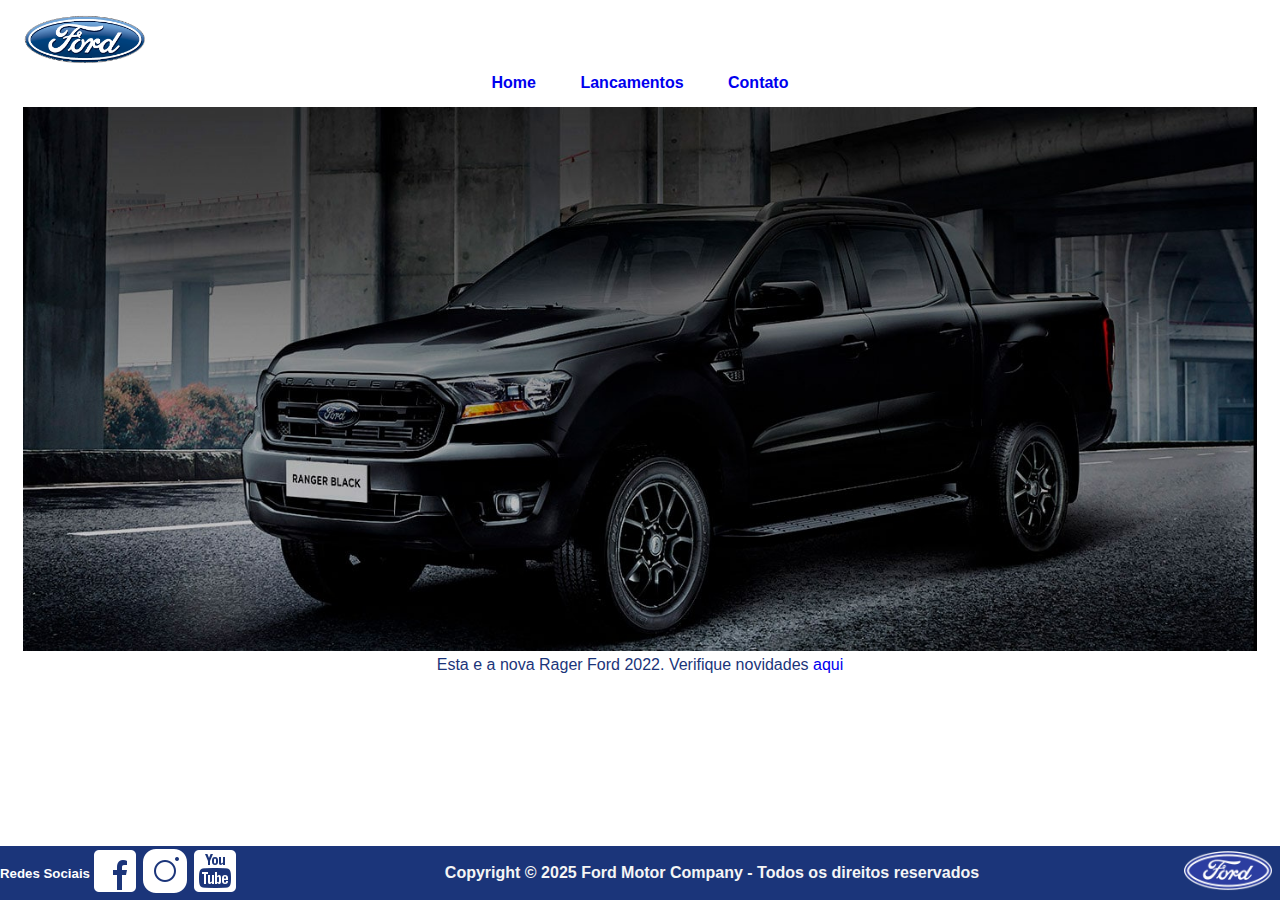
<file: index.html>
<!DOCTYPE html>
<html lang="pt-br">
<head>
    <meta charset="UTF-8">
    <meta name="viewport" content="width=device-width, initial-scale=1.0">
    <title>Ford Motors - Home</title>
    <link rel="stylesheet" href="css/stilus.css">   
</head>
<body>
    <header >
        <div class="header">
        <img class="header__img" src="img/logo-ford-256.png" alt="Logomarca da ford" >
        </div>
        <nav class="header__nav">    
            <a href="index.html">Home</a>
            <a href="lancamento.html">Lancamentos</a>
            <a href="contato.html">Contato</a>
        </nav>
    </header>
    <main>
        <a class="main__link" href="lancamento.html"><img class="main__img" src="img/imagem_1.jpg" alt="ford ranger" ></img></a>
        <p class="main__p">Esta e a nova Rager Ford 2022. Verifique novidades <a href="lancamento.html">aqui</a></p>  
    </main>
    <footer class="footer">
        <div class="redesSociais">
            <h5>Redes Sociais</h5>
            <a href="https://www.facebook.com/FordBrasil/" target="_blank"><img src="img/facebook-50.png" alt="Facebook"/></a>
            <a href="https://www.instagram.com/fordbrasil/" target="_blank"><img src="img/instagram-logo-50.png" alt="instagran"/></a>
            <a href="https://www.youtube.com/fordbrasil" target="_blank"><img src="img/youtube-squared-50.png" alt="youtube"/></a>
        </div>
        <div><a href="https://www.ford.com.br/copyright/" target="_blank"><h4 class="corcorpy">Copyright © 2025 Ford Motor Company - Todos os direitos reservados</h4></a></div>
        <div><img class="redesSociais__logorodape" src="img/ford-96.png" alt="logo da ford"/></div>   
    </footer>
</body>
</html>
</file>
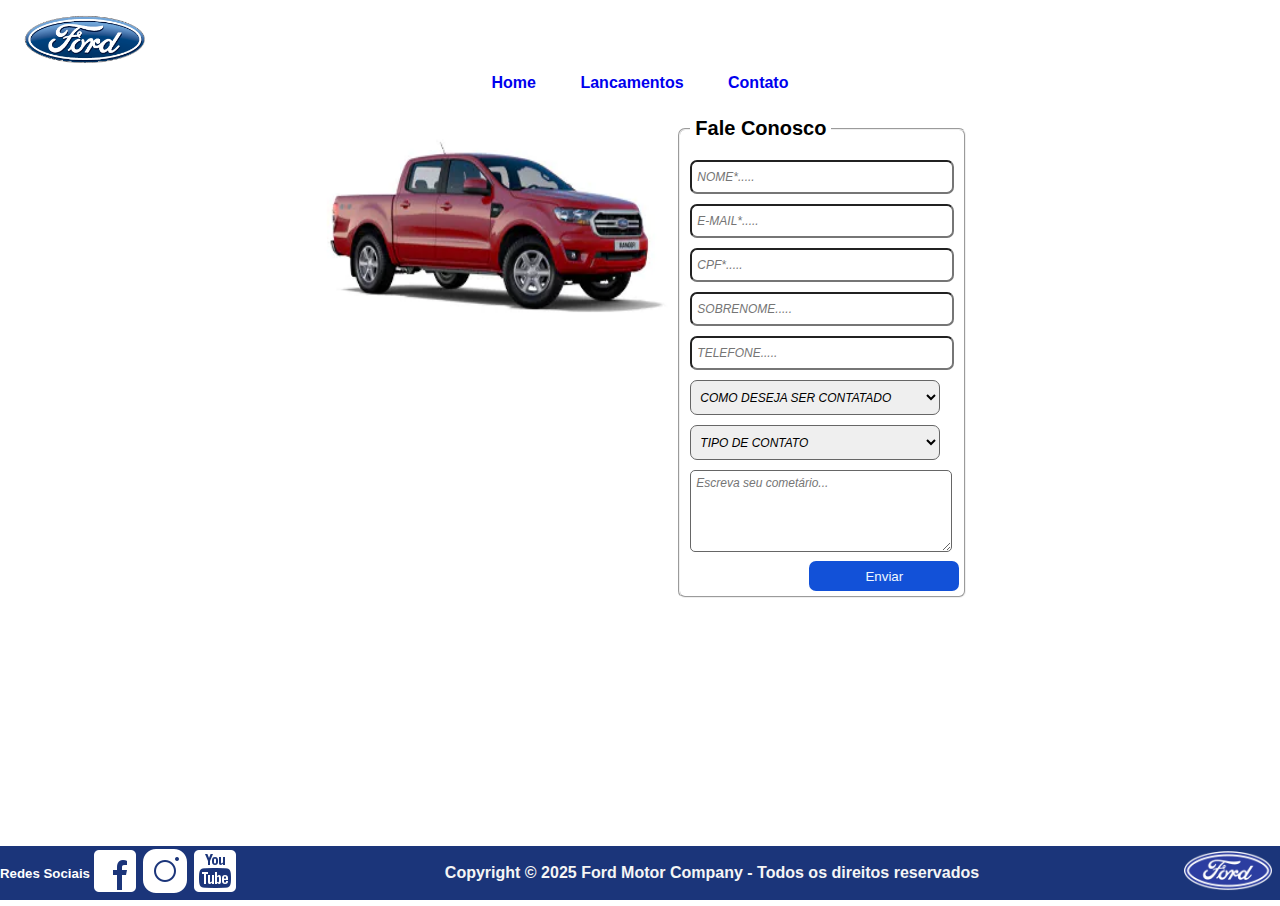
<file: contato.html>
<!DOCTYPE html>
<html lang="pt-br">
<head>
    <meta charset="UTF-8">
    <meta name="viewport" content="width=device-width, initial-scale=1.0">
    <title>Ford Motors - Fale Conosco</title>
    <link rel="stylesheet" href="css/stilus.css"> 
</head>
<body>
    <header >
        <div class="header">
        <img class="header__img" src="img/logo-ford-256.png" alt="Logomarca da ford" >
        </div>
        <nav class="header__nav">    
            <a href="index.html">Home</a>
            <a href="lancamento.html">Lancamentos</a>
            <a href="contato.html">Contato</a>
        </nav>
    </header>
    <main>
        <div class="main__contato">
            <img src="img/xls 2.2 diesel.jpg" alt="Ford xls 2.2 diesel" height="50%" width="50%">
            <form  action="#">
                <fieldset>
                    <legend><strong>Fale Conosco</strong></legend>
                        <input type="text" id="neme" name="neme" placeholder="NOME*....." required><br>
                        <input type="email" id="email" name="email" placeholder="E-MAIL*....." required><br>
                        <input type="number" id="cpf" name="cpf" placeholder="CPF*....." required><br>
                        <input type="text" id="sobrename" name="sobrename" placeholder="SOBRENOME....." required><br>
                        <input type="number" id="telefone" name="telefone" placeholder="TELEFONE....." required><br>
                        <select name="selecao" id="selecao" name="selecao">
                            <option value="id">COMO DESEJA SER CONTATADO</option>
                            <option value="telefone">TELEFONE</option>
                            <option value="email">E-MAIL</option>
                        </select><br>
                        <select name="selecao" id="selec" name="selec" >
                            <option value="id">TIPO DE CONTATO</option>
                            <option value="elogio">ELOGIOS</option>
                            <option value="reclamacao">RECLAMAÇÃO</option>
                            <option value="solicitacao">SOLICITAÇÃO</option>
                        </select><br>
                    <textarea name="comentarios" id="comentarios" rows="5" cols="70" placeholder="Escreva seu cometário..."></textarea><br>
                    <button class="botao__form">Enviar</button>
                </fieldset>   
            </form>                 
        </div>   
    </main>
    <footer class="footer">
        <div class="redesSociais">
            <h5>Redes Sociais</h5>
            <a href="https://www.facebook.com/FordBrasil/" target="_blank"><img src="img/facebook-50.png" alt="Facebook"/></a>
            <a href="https://www.instagram.com/fordbrasil/" target="_blank"><img src="img/instagram-logo-50.png" alt="instagran"/></a>
            <a href="https://www.youtube.com/fordbrasil" target="_blank"><img src="img/youtube-squared-50.png" alt="youtube"/></a>
        </div>
        <div><a href="https://www.ford.com.br/copyright/" target="_blank"><h4 class="corcorpy">Copyright © 2025 Ford Motor Company - Todos os direitos reservados</h4></a></div>
        <div><img class="redesSociais__logorodape" src="img/ford-96.png" alt="logo da ford"/></div>   
    </footer>
</body>
</html>
</file>
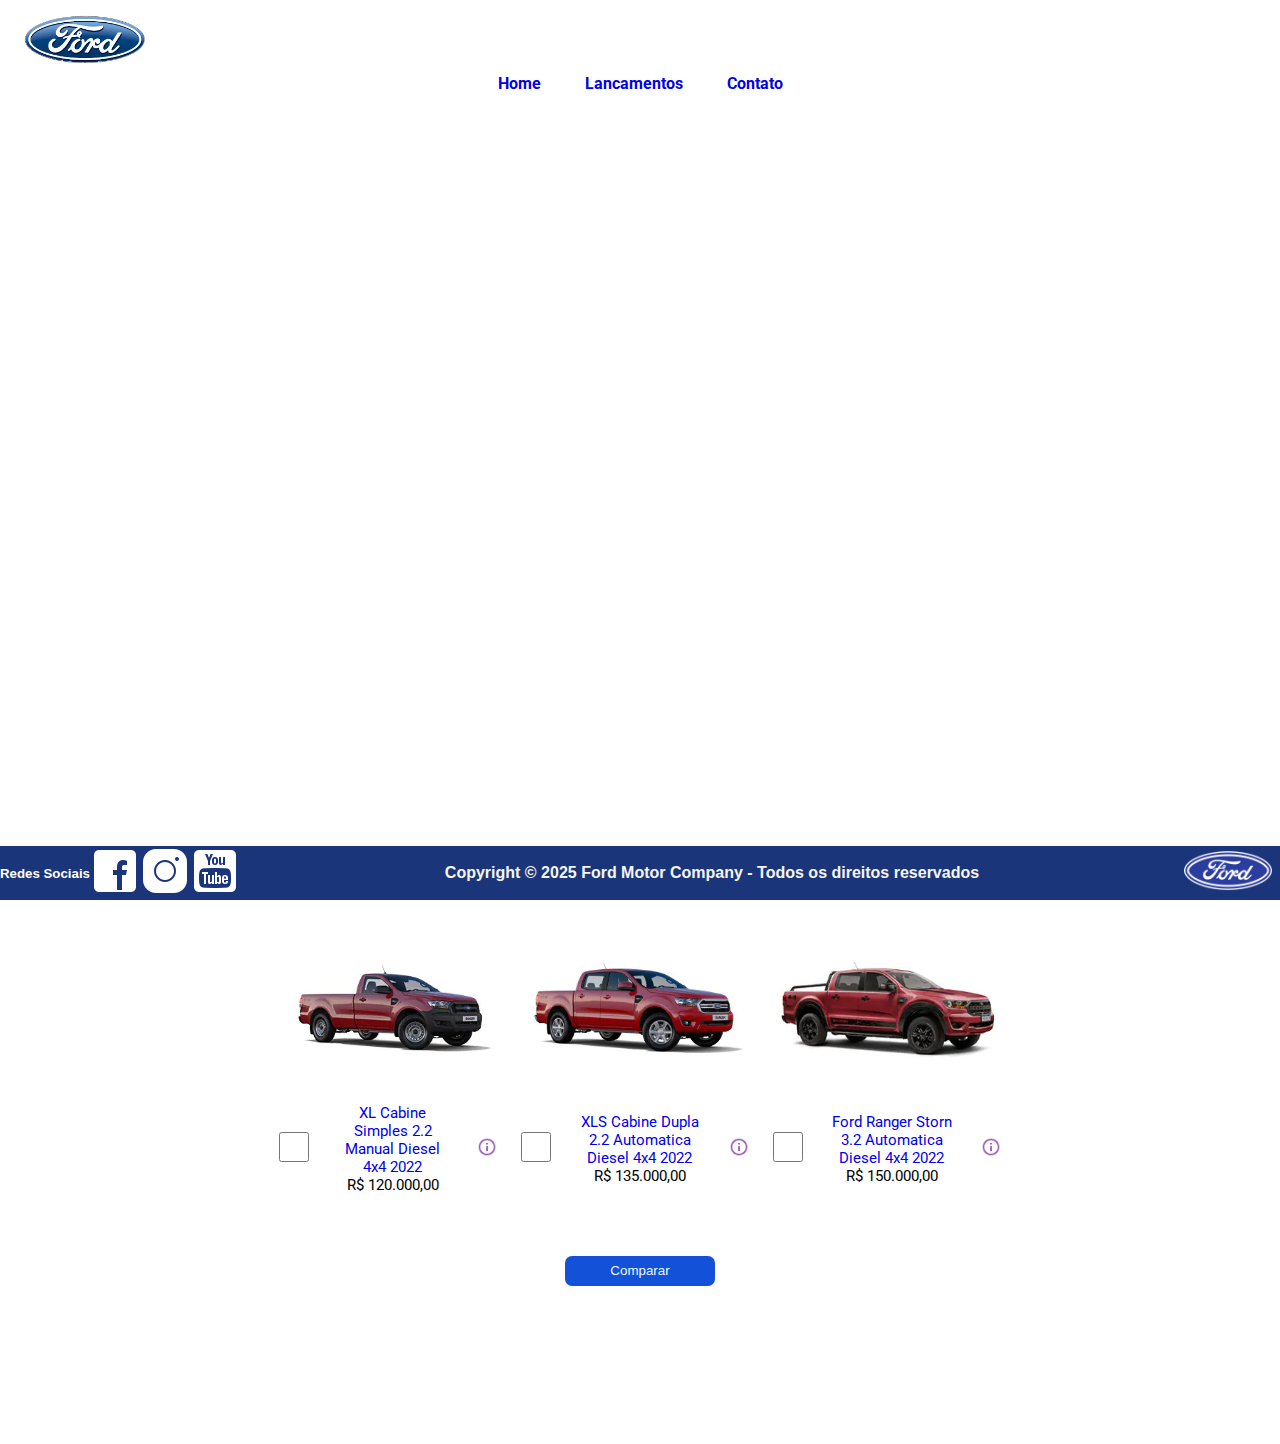
<file: lancamento.html>
<!DOCTYPE html>
<html lang="pt-br">
<head index.html, lancamento.html, contato.html>
    <meta charset="UTF-8">
    <meta name="viewport" content="width=device-width, initial-scale=1.0">
    <title>Ford Motors - Lacamentos</title>
    <link rel="stylesheet" href="css/stilus.css">
    <link href="https://fonts.googleapis.com/css2?family=Roboto&display=swap" rel="stylesheet">
</head>
<body>
    <header >
        <div class="header">
        <img class="header__img" src="img/logo-ford-256.png" alt="Logomarca da ford" >
        </div>
        <nav class="header__nav">    
            <a href="index.html">Home</a>
            <a href="lancamento.html">Lancamentos</a>
            <a href="contato.html">Contato</a>
        </nav>
    </header>
    <main>
        <div class="cotainer"> 
            <iframe  src="https://www.youtube.com/embed/vQsryuNmsL0?si=17UYRuQR-Kkd5Wbw" title="YouTube video player" frameborder="0" allow="accelerometer; autoplay; clipboard-write; encrypted-media; gyroscope; picture-in-picture; web-share" referrerpolicy="strict-origin-when-cross-origin" allowfullscreen></iframe>
        </div>               
            <table class="main__comparacao">
                <tr>
                    <td  colspan="3"><img width="103%" height="103%" src="img/XL Cabine.jpg" alt="XL Cabine simples 2.2 Diesel"/></td>
                    <td  colspan="3"><img width="100%" height="100%" src="img/xls 2.2 diesel.jpg" alt="Ranger cabine dupla diesel"/></td>
                    <td  colspan="3"><img width="100%" height="100%" src="img/storm.jpg" alt="Ranger storn"/></td>
                </tr>
                
                <tr>    
                    <td ><input class="main__comparacao__radio" type="checkbox" id="csimples" name="cabinesimples" value="cabinesimples"></td>
                    <td><label for="csimples"><a href="#">XL Cabine Simples 2.2 Manual Diesel 4x4 2022</a><br>R$ 120.000,00</label></td>
                    <td ><img class="main__comparacao__info" src="img/info.png" alt="informacao"></td>
                    
                    <td><input class="main__comparacao__radio" type="checkbox" id="diesel" name="cabinedupladiesel" value="cabinedupladiesel"></td>
                    <td><label for="diesel"><a href="#">XLS Cabine Dupla 2.2 Automatica Diesel 4x4 2022</a><br>R$ 135.000,00</label></td>
                    <td><img class="main__comparacao__info" src="img/info.png" alt="informacao"></td>
                    
                    <td><input class="main__comparacao__radio" type="checkbox" id="storm" name="rangerstorne" value="rangerstorne"></td>
                    <td><label for="storn"><a href="#">Ford Ranger Storn 3.2 Automatica Diesel 4x4 2022</a><br>R$ 150.000,00</label></td> 
                    <td><img class="main__comparacao__info" src="img/info.png" alt="informacao"></td>
                </tr>                                            
            </table>
        <button class="botao">Comparar</button>
    </main>
    <footer class="footer"> 
        <div class="redesSociais">
            <h5>Redes Sociais</h5>
            <a href="https://www.facebook.com/FordBrasil/" target="_blank"><img src="img/facebook-50.png" alt="Facebook"/></a>
            <a href="https://www.instagram.com/fordbrasil/" target="_blank"><img src="img/instagram-logo-50.png" alt="instagran"/></a>
            <a href="https://www.youtube.com/fordbrasil" target="_blank"><img src="img/youtube-squared-50.png" alt="youtube"/></a>
        </div>
        <div><a href="https://www.ford.com.br/copyright/" target="_blank"><h4 class="corcorpy">Copyright © 2025 Ford Motor Company - Todos os direitos reservados</h4></a></div>
        <div><img class="redesSociais__logorodape" src="img/ford-96.png" alt="logo da ford"/></div>   
    </footer>
</body>
</html>
</file>
<file: css/stilus.css>
/*=================================Zerando estilos=================================*/
* {/*zera todas as margens, padings e retira decoraçao de textps*/
    margin: 0;
    padding: 0;
    text-decoration: none;
}

/*=================================Cabeçalho=================================*/
html{
  height: 100%;
  margin: 0;
}

body {/*poe o corpo da pagina com fonte arial-san serif, retira as margens e os padings*/
    font-family: 'Roboto', sans-serif;
    /*font-family: Arial, sans-serif;*/
    margin: 0;
    padding: 3px;
    height: 100%;
    margin: 0;
    display: flex;
    flex-direction: column;
    min-height: 100vh;

  }
/* ===============================class do cabeçlho==========================*/
.header{/*textos do header home e lancamentos no centro margens 0 e espaços de 10px*/
    /*text-align: center
    margin: 0;*/

    display: flex;
    align-items: center;
    justify-content: space-between;
    
    padding: 10px 20px;
    color: white;

    
}
.header__nav{/*poe margens 0 e espaços internos de 15px ao menu home e lancamentos*/
    width: 100%;
    text-align: center;

    /*font-size: 25px;*/
    a{
        padding: 5px;
        margin: 0 15px;
        font-weight: bold;
    }

}
.header__img{/*poe imagens display flexivel e justificado a esquerda*/
    display: flex;
    justify-content: left;
    width: 10%;
    
    


}


/*=================================Corpo da pagina=================================*/

main{ /*========Elementos flex na tela, em colunas comum alinhado ao centro=========*/
    display: flex;
    flex-direction:column;/*todos elementos na mesma coluna*/
    align-items: center;
    margin: 15px;
    box-sizing: border-box;
    padding-bottom: 8rem;
    flex: 1;
}


table {
	border-collapse: collapse;
	border-spacing: 0;
}

input{
    border-radius: 7px;
    font-family: Arial, Helvetica, sans-serif;
    font-size: 12px;
    margin: 5px;
    width: 250px;
    height: 20px;
    padding: 5px;
    font-style: italic;
}

fieldset{ 
    margin: 5px;
    padding: 5px;
    border-radius: 7px;
}
legend{
    font-family: Arial, Helvetica, sans-serif;
    font-size: 20px;
    margin: 5px;
    padding: 5px;
}
select{
    border-radius: 7px;
    border-color: #666;
    margin: 5px;
    padding: 5px;
    width: 250px;
    height: 35px;
    font-size: 12px;
    font-family: Arial, Helvetica, sans-serif;
    font-style: italic;
}
textarea{
    border-radius: 5px;
    border-color: #666;
    font-size: 12px;
    font-family: Arial, Helvetica, sans-serif;
    font-style: italic;
    margin: 5px;
    padding: 5px;
    width: 250px;
}
iframe{
    height: 50rem;
    width: 90rem;
}
/* ===============================class do main==========================*/
.main__p{/*define que os textos ficaram no centro, com margens 0 e pading de 5px, na cor azul*/ 
    text-align: center;
    justify-content: center;
    margin: 0;
    padding: 5px; 
    color: #1b357a; 
}
.cotainer{/*=====================Alinha elementos ao centro=========================*/
    text-align: center;
   
}
.main__img{
    height: 100%;
    width: 100%;
    margin: 0;
    padding: 3px;
}
.table{/*=======Elementos flexiveis na tela justificados e alinahdos no centro=======*/
    width: 100vh;
    display:inline-flex;
    justify-content: center;
    align-items: center;
    
}
.main__link{/*Margem 0, elementos flexiveis na tela, alinahdo e justificado ao centro, ocupndo toda largura da tela com espaços internos de 5px*/
    margin: 0;
    display: flex;
    justify-content: center;
    align-items: center;
    max-width: 100%;
    padding: 0 5px;
}
.main__comparacao{/*====Largura de 600px, delita os elementos em uma caixa sem sair do container*/ 
   
    padding: 1px;
    border-collapse: collapse;
    border-spacing: 1px;
    font-size: 15px;
    width: 60%;
    margin: 20px;
    /*border: solid;*/
    
    th, td {
        
        padding: 12px;
        text-align: center;
        /*border: solid;*/
    }
   
}
.main__comparacao__radio{
    width: 30px;
    height: 30px;
    margin: 0; 
    padding: 2px;  
}
.main__comparacao__info{
    width: 20px;
    height: 20px;
    margin: 0;  
    text-align: left;
    padding: 0;
    
}
.main__comparacao__colunas{
    display: flex;
    flex-direction: column;/*todos elementos na mesma coluna*/ 
}
.largura_coluna{
    width: 60%;
    display:flexbox;
    align-items: center;
    justify-content: center;
}
.botao{
    background-color: #1251d8;
    border-radius: 7px;
    border: none;
    width: 150px;
    height: 30px;
    margin:30px;
    color: aliceblue;
    display: flex;
    justify-content: center;
    align-items: center;
    cursor: pointer;
}
.botao:hover{
    box-shadow: 1.2px #666;
    transform: translateY(1.4px);
}

.botao__form{
    background-color: #1251d8;
    border-radius: 7px;
    border: none;
    width: 150px;
    height: 30px;
    color: aliceblue;
    cursor: pointer;
    align-items: center;
    display: flex;
    justify-content:center;
    float: inline-end;  
        
}
.botao__form:hover{
    box-shadow: 1.2px #666;
    transform: translateY(1.4px);
    
}

.main__contato{
    box-sizing: border-box;
    display: flex;
    justify-content: center;
    align-self: center;   
}
/*=================================Rodapé=================================*/
.footer{  
    display: flex;
    justify-content: space-between;
    align-items: center;
    background-color:#1b357a;
    font-family: Arial, sans-serif;
    margin: 0;
    width: 100%;
    padding: 0;
    color: white;
    position:fixed;
    bottom: 0;
    left: 0;
    margin-top: auto;

}
.redesSociais{
    display: flex;
    align-items: center;
    
}

.redesSociais__logorodape{
    width: 92%;

}
.corcorpy{
    color:whitesmoke;
    text-align: center;    
    
}

/*==================================================================*/

@media (max-width: 768px) {
  body {
    font-size: 14px;
  }

  /* Header responsivo */
  .header {
    flex-direction: column;
    text-align: center;
  }

  .header__img {
    width: 100%;
    margin-bottom: 10px;
  }

  .header__nav{
    display: block;
    margin: 10px 0;
  }

  /* Footer responsivo */
  .footer {
    flex-direction: column;
    text-align: center;
  }

  .redesSociais, .corcorpy {
    width: 100%;
    margin-bottom: 10px;
  }

  /* Galeria responsiva */
  .galeria {
    flex-direction: column;
    align-items: center;
  }

  .galeria img {
    width: 80%;
    margin-bottom: 15px;
  }

  /* Tabela com scroll horizontal */
  table {
    display: block;
    overflow-x: auto;
    white-space: nowrap;
  }

  th, td {
    font-size: 13px;
    padding: 10px;
  }
}
</file>
